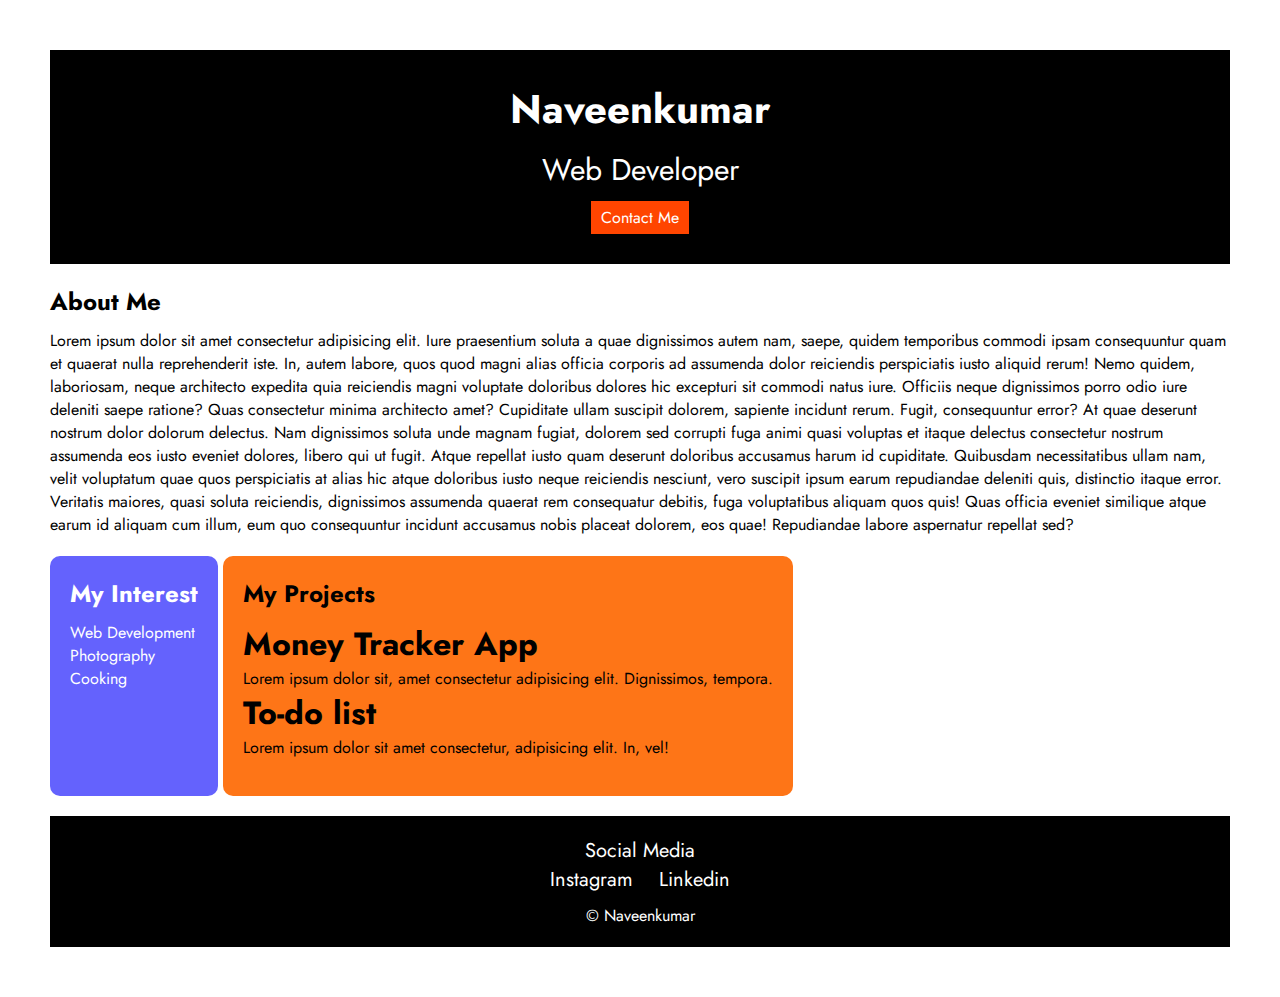
<file: index.html>
<!DOCTYPE html>
<html lang="en">
<head>
    <meta charset="UTF-8">
    <meta name="viewport" content="width=device-width, initial-scale=1.0">
    <title>Portfolio</title>
    <link rel="stylesheet" href="./style.css">
    <!-- Google fonts -->
    <link rel="preconnect" href="https://fonts.googleapis.com">
    <link rel="preconnect" href="https://fonts.gstatic.com" crossorigin>
    <link href="https://fonts.googleapis.com/css2?family=Jost&display=swap" rel="stylesheet">
</head>
<body>

    <div class="container">
        <!-- section one -->
        <div class="section-one">
            <h1 class="section-one__name">Naveenkumar</h1>
            <p class="section-one__role">Web Developer</p>
            <a class="section-one__contact" href="./contact.html">Contact Me</a>

        </div>
        
        <!-- section-two -->
        <div class="section-two">
            <h2 class="section-two__title">About Me</h2>
            <p class="section-two__desc">Lorem ipsum dolor sit amet consectetur adipisicing elit. Iure praesentium soluta a quae dignissimos autem nam, saepe, quidem temporibus commodi ipsam consequuntur quam et quaerat nulla reprehenderit iste. In, autem labore, quos quod magni alias officia corporis ad assumenda dolor reiciendis perspiciatis iusto aliquid rerum! Nemo quidem, laboriosam, neque architecto expedita quia reiciendis magni voluptate doloribus dolores hic excepturi sit commodi natus iure. Officiis neque dignissimos porro odio iure deleniti saepe ratione? Quas consectetur minima architecto amet? Cupiditate ullam suscipit dolorem, sapiente incidunt rerum. Fugit, consequuntur error? At quae deserunt nostrum dolor dolorum delectus. Nam dignissimos soluta unde magnam fugiat, dolorem sed corrupti fuga animi quasi voluptas et itaque delectus consectetur nostrum assumenda eos iusto eveniet dolores, libero qui ut fugit. Atque repellat iusto quam deserunt doloribus accusamus harum id cupiditate. Quibusdam necessitatibus ullam nam, velit voluptatum quae quos perspiciatis at alias hic atque doloribus iusto neque reiciendis nesciunt, vero suscipit ipsum earum repudiandae deleniti quis, distinctio itaque error. Veritatis maiores, quasi soluta reiciendis, dignissimos assumenda quaerat rem consequatur debitis, fuga voluptatibus aliquam quos quis! Quas officia eveniet similique atque earum id aliquam cum illum, eum quo consequuntur incidunt accusamus nobis placeat dolorem, eos quae! Repudiandae labore aspernatur repellat sed?</p>
        </div>
        
        <!-- section-three -->
         <div class="section-three">
            <h2 class="section-three__title">My Interest</h2>
            <ul class="section-three__desc">
                <li>Web Development</li>
                <li>Photography</li>
                <li>Cooking</li>
            </ul>
         </div>
        
        <!-- section-four -->
         <div class="section-four">
            <h2 class="section-four__title">My Projects</h2>
            <ul class="section-four__desc">
                <li>
                    <h1>Money Tracker App</h1>
                    <p>Lorem ipsum dolor sit, amet consectetur adipisicing elit. Dignissimos, tempora.</p>
                </li>
                <li>
                    <h1>To-do list</h1>
                    <p>Lorem ipsum dolor sit amet consectetur, adipisicing elit. In, vel!</p>
                </li>
            </ul>
         </div>
        
        <!-- section-five -->
        <div class="section-five">
            <p class="section-five__title">Social Media<br>
                <a href="https://www.instagram.com/naveensivakumar/" target="_blank">Instagram</a>
                <a href="https://www.linkedin.com/in/naveenksivakumar/" target="_blank">Linkedin</a>
            </p>
            <p class="section-five__desc">&copy; Naveenkumar</p>
         </div>
       
    </div>
    
</body>
</html>
</file>
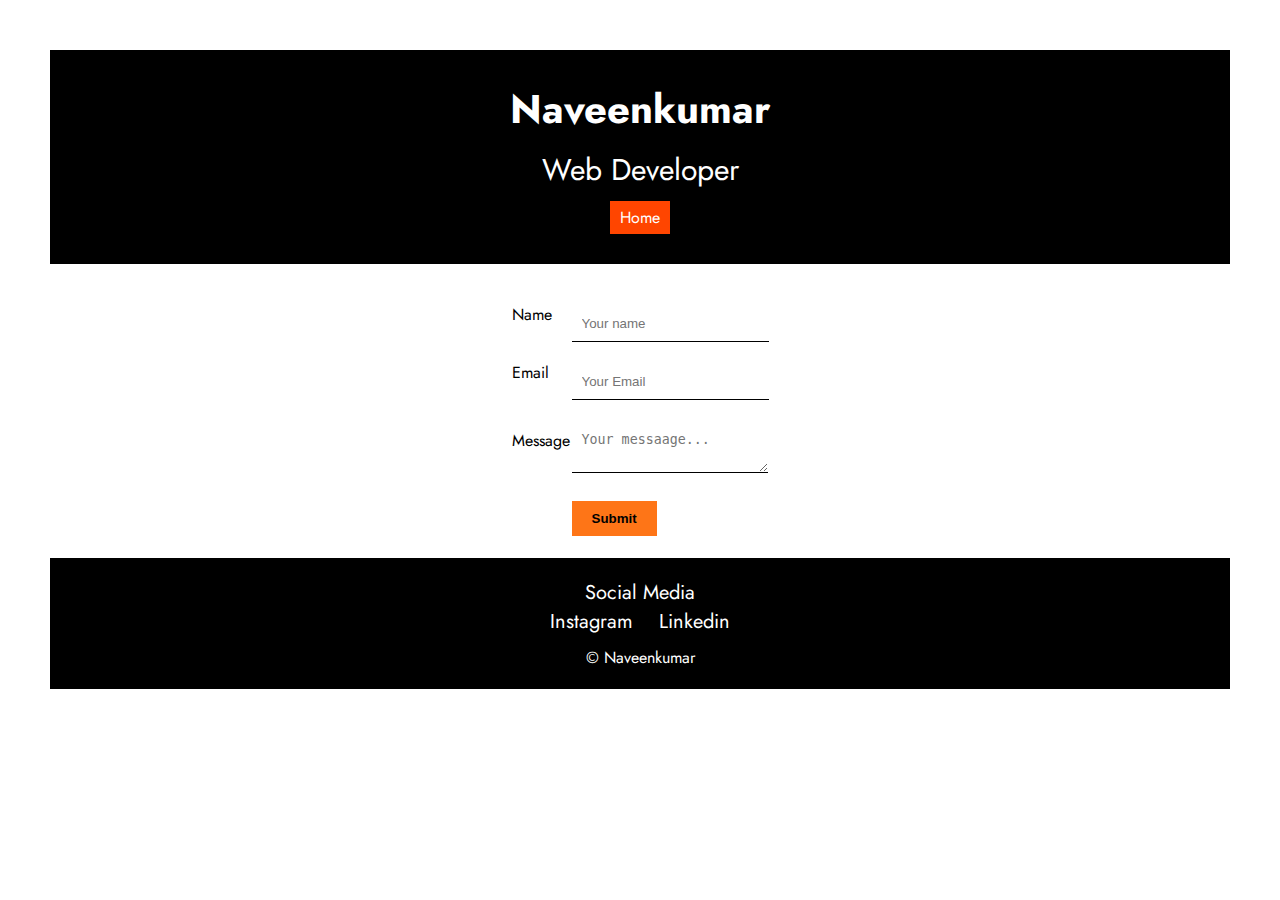
<file: contact.html>
<!DOCTYPE html>
<html lang="en">
<head>
    <meta charset="UTF-8">
    <meta name="viewport" content="width=device-width, initial-scale=1.0">
    <title>ContactMe</title>
    <link rel="stylesheet" href="./style.css">
    <!-- Google fonts -->
    <link rel="preconnect" href="https://fonts.googleapis.com">
    <link rel="preconnect" href="https://fonts.gstatic.com" crossorigin>
    <link href="https://fonts.googleapis.com/css2?family=Jost&display=swap" rel="stylesheet">
</head>
<body>

    <div class="container">
        <div class="section-one">
            <h1 class="section-one__name">Naveenkumar</h1>
            <p class="section-one__role">Web Developer</p>
            <a class="section-one__contact" href="./index.html">Home</a>
        </div>
    
    
        <div class="contact-form">
            <form action="">
                <table>
                    <tr>
                        <td>Name</td>
                        <td><input type="text" placeholder="Your name" class="contact-form__input"></td>
                    </tr>
                    <tr>
                        <td>Email</td>
                        <td><input type="email" placeholder="Your Email" class="contact-form__input"></td>
                    </tr>
                    <tr>
                        <td>Message</td>
                        <td><textarea placeholder="Your messaage..." class="contact-form__textarea"></textarea></td>
                    </tr>
        
                    <tr>
                        <td></td>
                        <td><input type="submit" class="contact-form__submit"></td>
                    </tr>
                </table>
            </form>
        </div>
    
    
        <div class="section-five">
            <p class="section-five__title">Social Media<br>
                <a href="https://www.instagram.com/naveensivakumar/" target="_blank">Instagram</a>
                <a href="https://www.linkedin.com/in/naveenksivakumar/" target="_blank">Linkedin</a>
            </p>
            <p class="section-five__desc">&copy; Naveenkumar</p>
        </div>
    </div>
        
</body>
</html>
</file>
<file: style.css>
*{
    margin: 0;
    padding: 0;
}
body{
    font-family: "Jost", sans-serif;
}
.container{
    padding: 50px;
}

.section-one{
    background-color: black;
    color: white;
    padding: 30px;
    text-align: center;
    
}
.section-one__name{
    font-size: 40px;
}
.section-one__role{
    font-size: 30px;
    margin-top: 10px;

}
.section-one__contact{
    background-color: orangered;
    color: white;
    text-decoration: none;
    padding: 5px 10px;
    display: inline-block;
    margin-top: 10px;

}
.section-two,.section-three,.section-four,.section-five{
    margin-top: 20px;
}
.section-two__desc,.section-three__desc,.section-four__desc,.section-five__desc{
    margin-top: 10px;
}

.section-three__desc,.section-four__desc{
    list-style-type: none;
}

.section-five{
    background-color: black;
    color: white;
    padding: 20px;
    text-align: center;
    
}
.section-five__title{
    font-size: 20px;
}
.section-five__title a{
    color: white;
    text-decoration: none;
    margin: 10px;
}


.section-three{
    background-color: #6462FD;
    color: white;
    padding: 20px;
    height: 200px;
    border-radius: 10px;
    display: inline-block;
    vertical-align: top;
}
.section-four{
    background-color:#FE7517;
    padding: 20px;
    height: 200px;
    border-radius: 10px;
    display: inline-block;
    vertical-align: top;
}




/*Contact Me*/
/*-------------------------------------------------------------------------------------*/

.contact-form{
    margin-top: 20px;
    display: flex;
    justify-content: center;
}
.contact-form__input, .contact-form__textarea,.contact-form__submit{
    margin-top: 20px;
}
.contact-form__input{
    padding: 10px;
    border: none;
    border-bottom: 1px solid black;
}
.contact-form__textarea{
    padding: 10px;
    border: none;
    border-bottom: 1px solid black;
}
.contact-form__submit{
    padding: 10px 20px;
    background-color: #FE7517;
    color: black;
    border: none;
    font-weight: bold;
   

}
</file>
